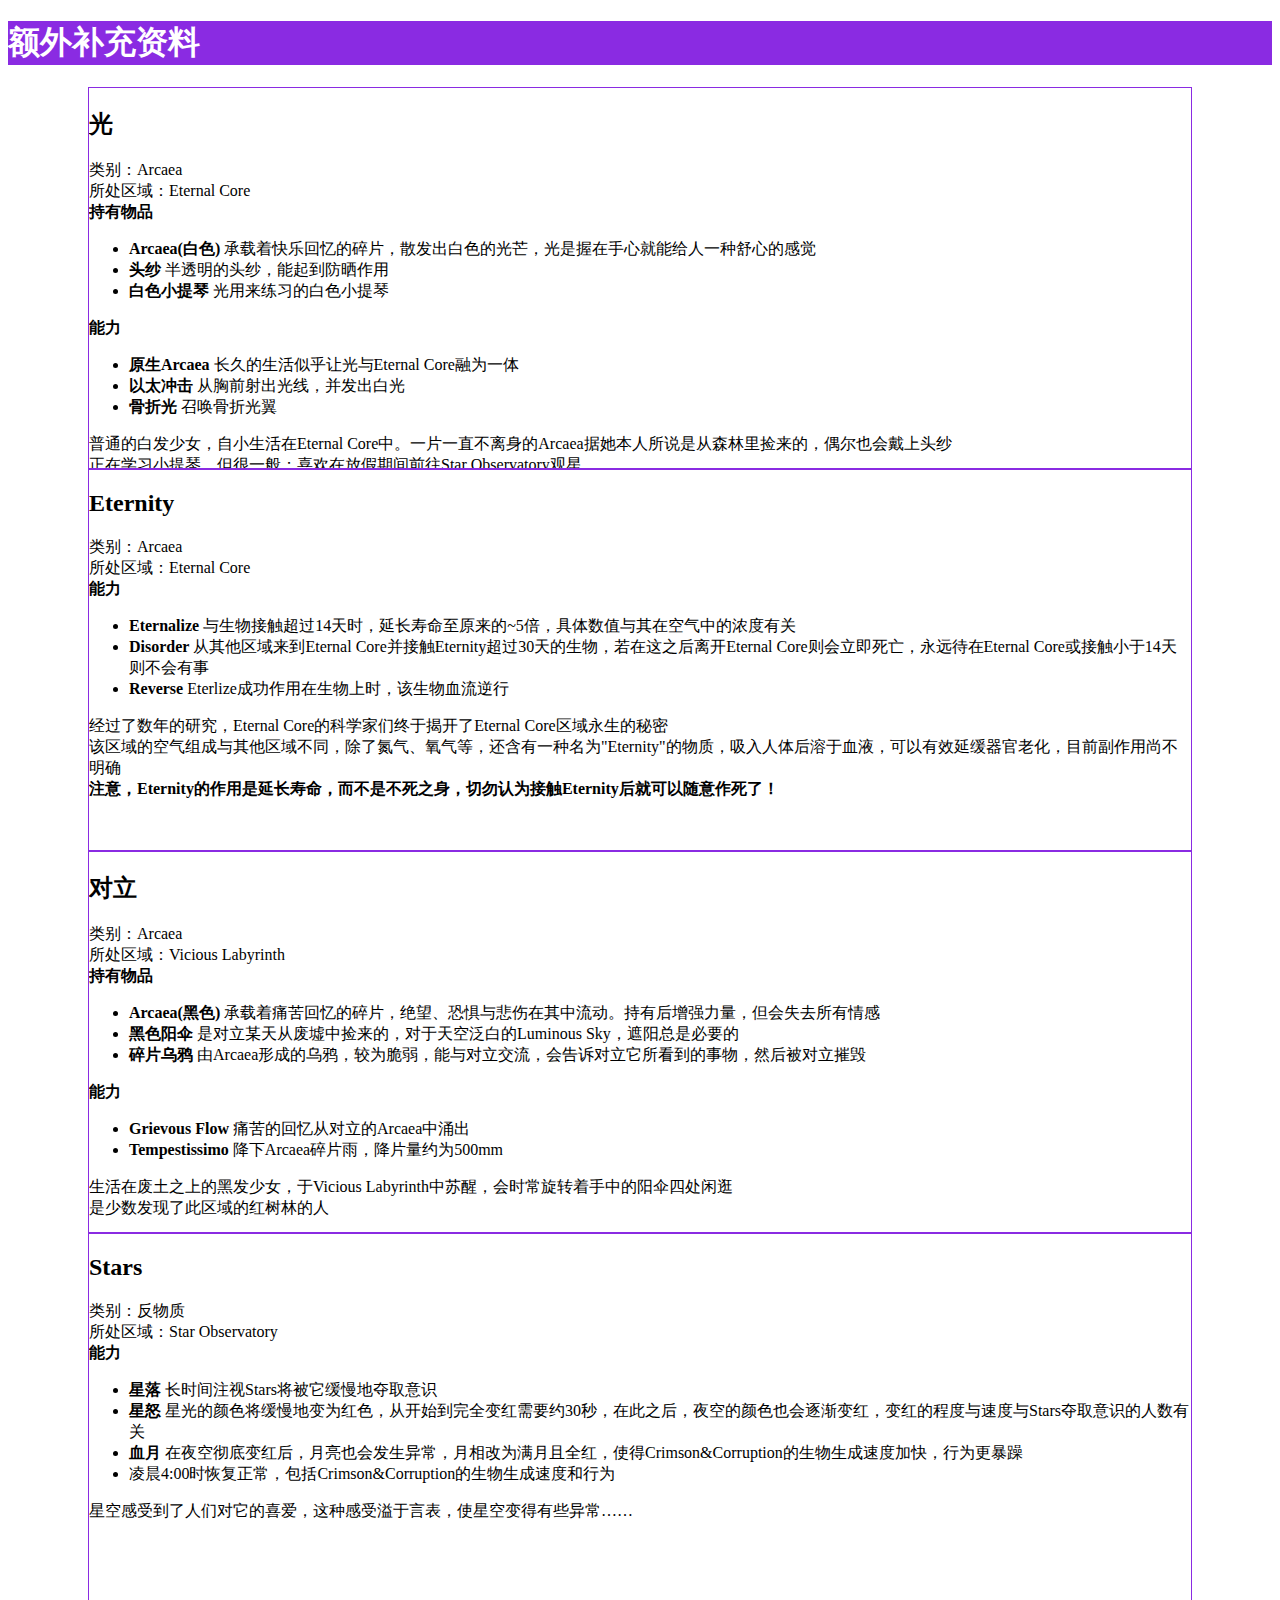
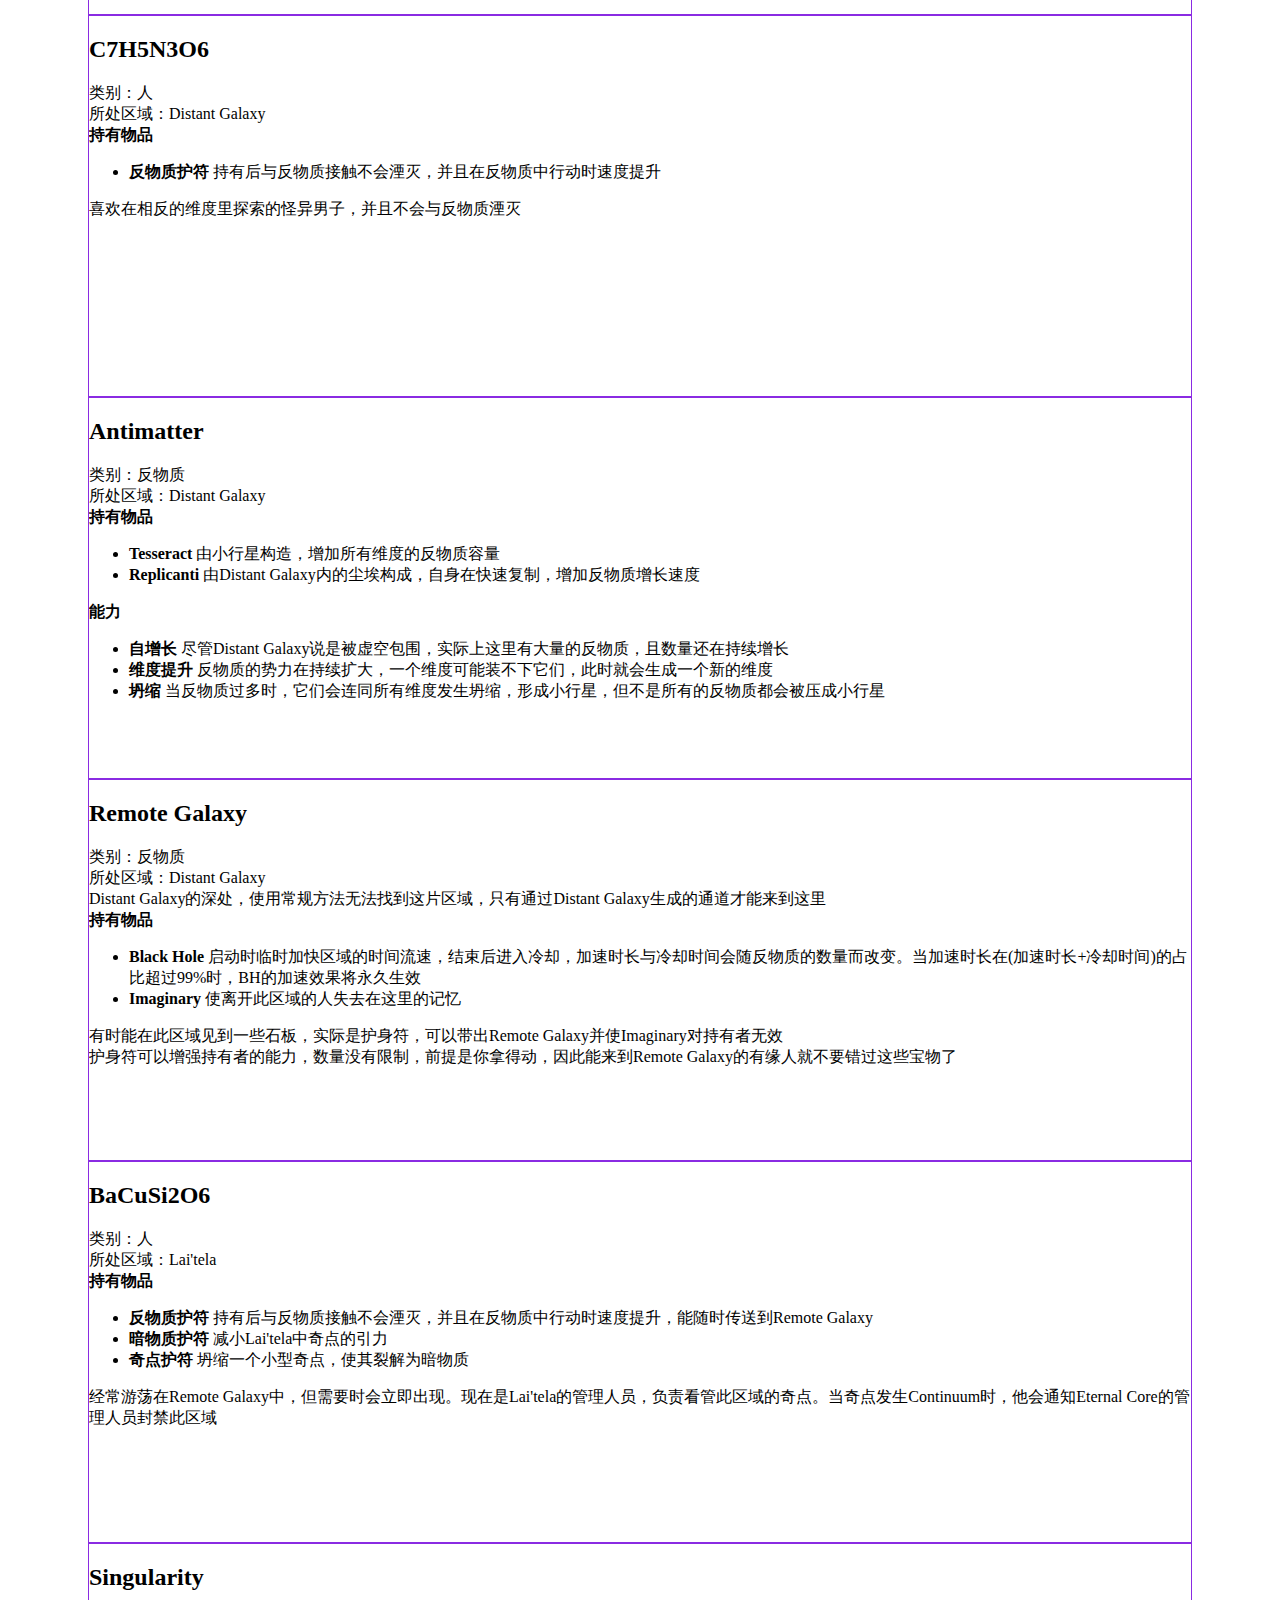
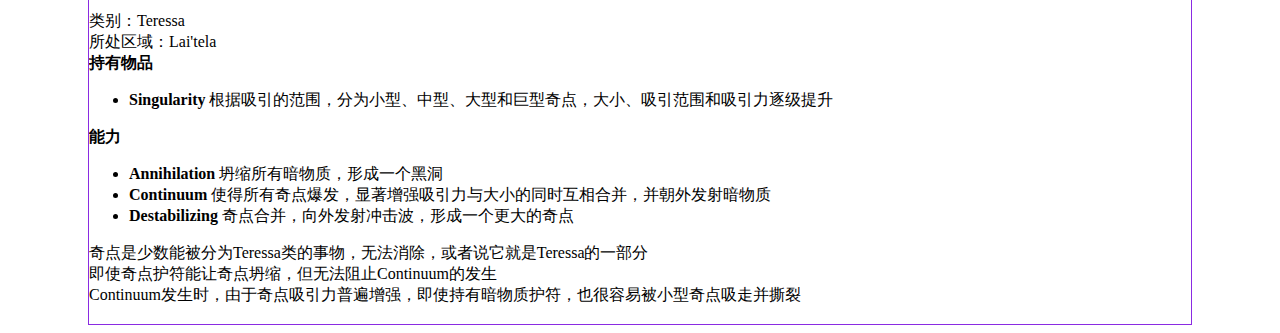
<file: World/Extra.html>
<!DOCTYPE html>
<head>
    <meta charset="utf-8"/>
    <link rel="stylesheet" href="Extra.css" />
    <title>额外补充资料</title>
</head>
<body>
    <h1>额外补充资料</h1>
    <div class="arcaea">
        <h2>光</h2>
        类别：Arcaea<br>
        所处区域：Eternal Core<br>
        <strong>持有物品</strong>
        <ul>
            <li><strong>Arcaea(白色)</strong> 承载着快乐回忆的碎片，散发出白色的光芒，光是握在手心就能给人一种舒心的感觉</li>
            <li><strong>头纱</strong> 半透明的头纱，能起到防晒作用</li>
            <li><strong>白色小提琴</strong> 光用来练习的白色小提琴</li>
        </ul>
        <strong>能力</strong>
        <ul>
            <li><strong>原生Arcaea</strong> 长久的生活似乎让光与Eternal Core融为一体</li>
            <li><strong>以太冲击</strong> 从胸前射出光线，并发出白光</li>
            <li><strong>骨折光</strong> 召唤骨折光翼</li>
        </ul>
        普通的白发少女，自小生活在Eternal Core中。一片一直不离身的Arcaea据她本人所说是从森林里捡来的，偶尔也会戴上头纱<br>
        正在学习小提琴，但很一般；喜欢在放假期间前往Star Observatory观星<br>
    </div>
    <div class="arcaea">
        <h2>Eternity</h2>
        类别：Arcaea<Br>
        所处区域：Eternal Core<br>
        <strong>能力</strong>
        <ul>
            <li><strong>Eternalize</strong> 与生物接触超过14天时，延长寿命至原来的~5倍，具体数值与其在空气中的浓度有关</li>
            <li><strong>Disorder</strong> 从其他区域来到Eternal Core并接触Eternity超过30天的生物，若在这之后离开Eternal Core则会立即死亡，永远待在Eternal Core或接触小于14天则不会有事</li>
            <li><strong>Reverse</strong> Eterlize成功作用在生物上时，该生物血流逆行</li>
        </ul>
        经过了数年的研究，Eternal Core的科学家们终于揭开了Eternal Core区域永生的秘密<br>
        该区域的空气组成与其他区域不同，除了氮气、氧气等，还含有一种名为"Eternity"的物质，吸入人体后溶于血液，可以有效延缓器官老化，目前副作用尚不明确<br>
        <strong>注意，Eternity的作用是延长寿命，而不是不死之身，切勿认为接触Eternity后就可以随意作死了！</strong>
    </div>
    <div class="arcaea">
        <h2>对立</h2>
        类别：Arcaea<br>
        所处区域：Vicious Labyrinth<br>
        <strong>持有物品</strong>
        <ul>
            <li><strong>Arcaea(黑色)</strong> 承载着痛苦回忆的碎片，绝望、恐惧与悲伤在其中流动。持有后增强力量，但会失去所有情感</li>
            <li><strong>黑色阳伞</strong> 是对立某天从废墟中捡来的，对于天空泛白的Luminous Sky，遮阳总是必要的</li>
            <li><strong>碎片乌鸦</strong> 由Arcaea形成的乌鸦，较为脆弱，能与对立交流，会告诉对立它所看到的事物，然后被对立摧毁</li>
        </ul>
        <strong>能力</strong>
        <ul>
            <li><strong>Grievous Flow</strong> 痛苦的回忆从对立的Arcaea中涌出</li>
            <li><strong>Tempestissimo</strong> 降下Arcaea碎片雨，降片量约为500mm</li>
        </ul>
        生活在废土之上的黑发少女，于Vicious Labyrinth中苏醒，会时常旋转着手中的阳伞四处闲逛<br>
        是少数发现了此区域的红树林的人
    </div>
    <div class="arcaea">
        <h2>Stars</h2>
        类别：反物质<Br>
        所处区域：Star Observatory<br>
        <strong>能力</strong>
        <ul>
            <li><strong>星落</strong> 长时间注视Stars将被它缓慢地夺取意识</li>
            <li><strong>星怒</strong> 星光的颜色将缓慢地变为红色，从开始到完全变红需要约30秒，在此之后，夜空的颜色也会逐渐变红，变红的程度与速度与Stars夺取意识的人数有关</li>
            <li><strong>血月</strong> 在夜空彻底变红后，月亮也会发生异常，月相改为满月且全红，使得Crimson&Corruption的生物生成速度加快，行为更暴躁</li>
        <li>凌晨4:00时恢复正常，包括Crimson&Corruption的生物生成速度和行为</li>
        </ul>
        星空感受到了人们对它的喜爱，这种感受溢于言表，使星空变得有些异常……
    </div>
    <div class="arcaea">
        <h2>C7H5N3O6</h2>
        类别：人<br>
        所处区域：Distant Galaxy<br>
        <strong>持有物品</strong>
        <ul>
            <li><strong>反物质护符</strong> 持有后与反物质接触不会湮灭，并且在反物质中行动时速度提升</li>
        </ul>
        喜欢在相反的维度里探索的怪异男子，并且不会与反物质湮灭
    </div>
    <div class="arcaea">
        <h2>Antimatter</h2>
        类别：反物质<br>
        所处区域：Distant Galaxy<br>
        <strong>持有物品</strong>
        <ul>
            <li><strong>Tesseract</strong> 由小行星构造，增加所有维度的反物质容量</li>
            <li><strong>Replicanti</strong> 由Distant Galaxy内的尘埃构成，自身在快速复制，增加反物质增长速度</li>
        </ul>
        <strong>能力</strong>
        <ul>
            <li><strong>自增长</strong> 尽管Distant Galaxy说是被虚空包围，实际上这里有大量的反物质，且数量还在持续增长</li>
            <li><strong>维度提升</strong> 反物质的势力在持续扩大，一个维度可能装不下它们，此时就会生成一个新的维度</li>
            <li><strong>坍缩</strong> 当反物质过多时，它们会连同所有维度发生坍缩，形成小行星，但不是所有的反物质都会被压成小行星</li>
        </ul>
    </div>
    <div class="arcaea">
        <h2>Remote Galaxy</h2>
        类别：反物质<br>
        所处区域：Distant Galaxy<br>
        Distant Galaxy的深处，使用常规方法无法找到这片区域，只有通过Distant Galaxy生成的通道才能来到这里<br>
        <strong>持有物品</strong>
        <ul>
            <li><strong>Black Hole</strong> 启动时临时加快区域的时间流速，结束后进入冷却，加速时长与冷却时间会随反物质的数量而改变。当加速时长在(加速时长+冷却时间)的占比超过99%时，BH的加速效果将永久生效</li>
            <li><strong>Imaginary</strong> 使离开此区域的人失去在这里的记忆</li>
        </ul>
        有时能在此区域见到一些石板，实际是护身符，可以带出Remote Galaxy并使Imaginary对持有者无效<br>
        护身符可以增强持有者的能力，数量没有限制，前提是你拿得动，因此能来到Remote Galaxy的有缘人就不要错过这些宝物了
    </div>
    <div class="arcaea">
        <h2>BaCuSi2O6</h2>
        类别：人<br>
        所处区域：Lai'tela<br>
        <strong>持有物品</strong>
        <ul>
            <li><strong>反物质护符</strong> 持有后与反物质接触不会湮灭，并且在反物质中行动时速度提升，能随时传送到Remote Galaxy</li>
            <li><strong>暗物质护符</strong> 减小Lai'tela中奇点的引力</li>
            <li><strong>奇点护符</strong> 坍缩一个小型奇点，使其裂解为暗物质</li>
        </ul>
        经常游荡在Remote Galaxy中，但需要时会立即出现。现在是Lai'tela的管理人员，负责看管此区域的奇点。当奇点发生Continuum时，他会通知Eternal Core的管理人员封禁此区域
    </div>
    <div class="arcaea">
        <h2>Singularity</h2>
        类别：Teressa<br>
        所处区域：Lai'tela<br>
        <strong>持有物品</strong>
        <ul>
            <li><strong>Singularity</strong> 根据吸引的范围，分为小型、中型、大型和巨型奇点，大小、吸引范围和吸引力逐级提升</li>
        </ul>
        <strong>能力</strong>
        <ul>
            <li><strong>Annihilation</strong> 坍缩所有暗物质，形成一个黑洞</li>
            <li><strong>Continuum</strong> 使得所有奇点爆发，显著增强吸引力与大小的同时互相合并，并朝外发射暗物质</li>
            <li><strong>Destabilizing</strong> 奇点合并，向外发射冲击波，形成一个更大的奇点</li>
        </ul>
        奇点是少数能被分为Teressa类的事物，无法消除，或者说它就是Teressa的一部分<br>
        即使奇点护符能让奇点坍缩，但无法阻止Continuum的发生<br>
        Continuum发生时，由于奇点吸引力普遍增强，即使持有暗物质护符，也很容易被小型奇点吸走并撕裂
    </div>
</body>
</file>
<file: World/Extra.css>
.arcaea{
    border: 1px solid #8a2be2;
    overflow: auto;
    height: 380px;
    margin-left: 80px;
    margin-right: 80px;
}
h1{
    background-color: #8a2be2;
    color: #ffffff;
}
</file>
